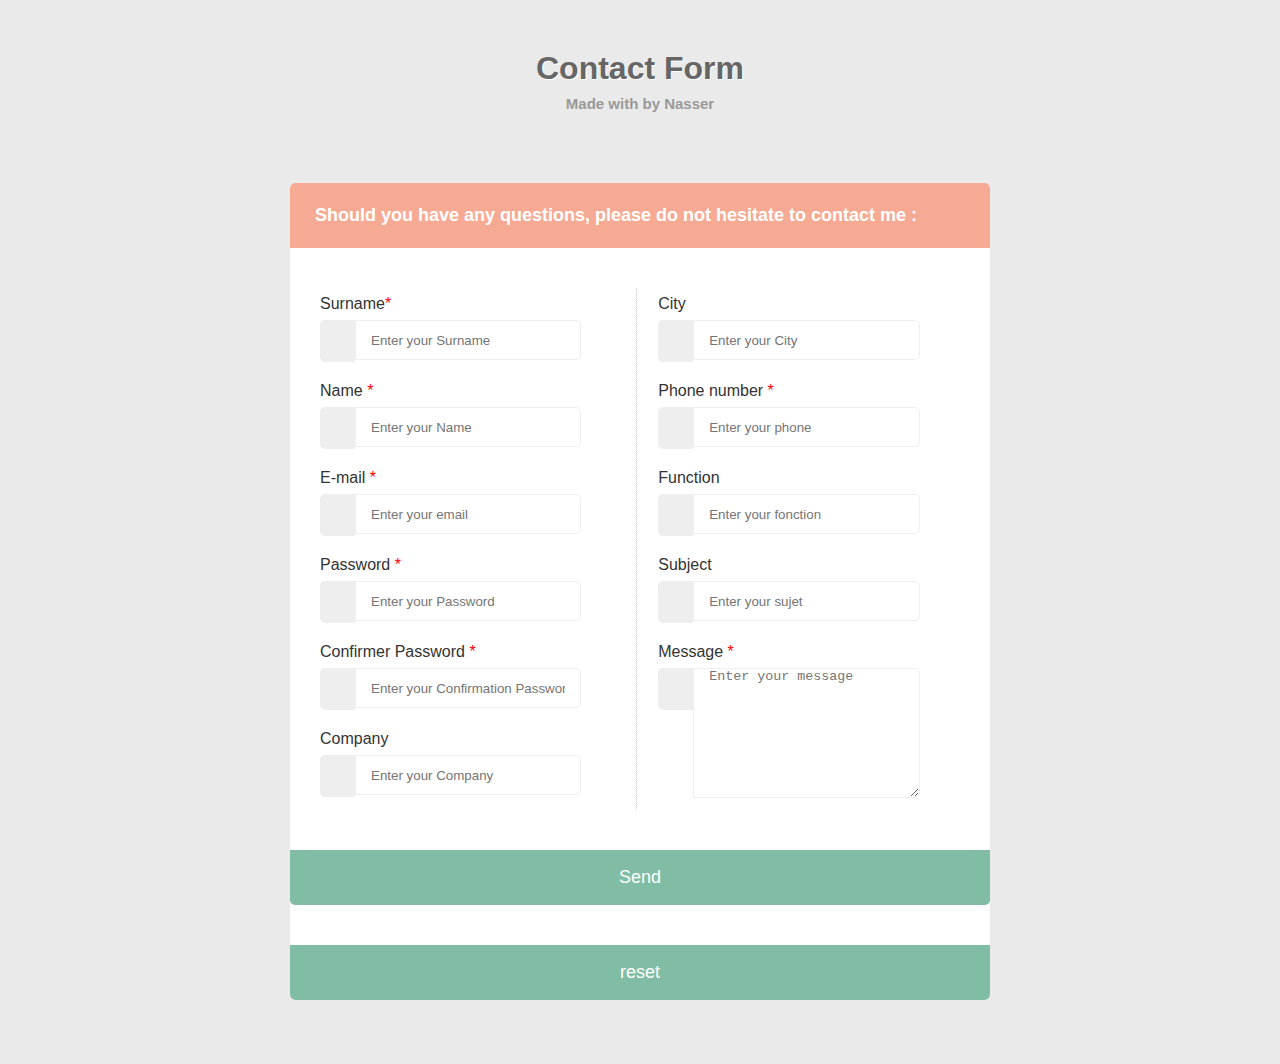
<file: contact-form/index.html>
<html>

<head>
    <meta charset="utf-8">
    <meta name="viewport" content="width=device-width" />
    <link rel="stylesheet" href="test-css.css">
    <link rel="stylesheet" href="https://use.fontawesome.com/releases/v5.2.0/css/all.css" integrity="sha384-hWVjflwFxL6sNzntih27bfxkr27PmbbK/iSvJ+a4+0owXq79v+lsFkW54bOGbiDQ" crossorigin="anonymous">




    <title>Contact Form</title>


</head>

<body>
    <h1>Contact Form</h1>
    <div class="info">
        <a href="https://www.grandvincent-marion.fr" target="_blank">
            <p> Made with <i class="fa fa-heart fa-2x"></i> by Nasser </p>
        </a>
    </div>

    <form method="POST" class="form1" id="form1" action="succes.html" onsubmit="return (checkForm(this) &amp;&amp; false);">

        <h1>Should you have any questions, please do not hesitate to contact me :</h1>

        <div class="contentform">
            <div class="leftcontact">
                <div class="form-group">
                    <p>Surname<span>*</span></p>
                    <span class="icon-case"><i class="fa fa-male"></i></span>
                    <input type="text" name="Surname" id="Surname" placeholder="Enter your Surname" />
                    <div class="validation"></div>
                </div>

                <div class="form-group">
                    <p>Name <span>*</span></p>
                    <span class="icon-case"><i class="fa fa-user"></i></span>
                    <input type="text" name="Name" id="Name" placeholder="Enter your Name" />
                    <div class="validation"></div>
                </div>

                <div class="form-group">
                    <p>E-mail <span>*</span></p>
                    <span class="icon-case"> <i class="far fa-envelope"></i>


                        </span>
                    <input type="text" name="email" id="email" placeholder="Enter your email" />
                    <div class="validation">
                    </div>
                </div>

                <div class="form-group">
                    <p>Password <span>*</span></p>
                    <span class="icon-case"><i class="fas fa-unlock-alt"></i>

                    </span>
                    <input type="Password" name="Password" id="Password" placeholder="Enter your Password" />
                    <div class="validation"></div>

                </div>

                <div class="form-group">
                    <p>Confirmer Password <span>*</span></p>
                    <span class="icon-case"><i class="fas fa-lock-open"></i></span>
                    <input type="Password" name="CPassword" id="CPassword" placeholder="Enter your Confirmation Password" />
                    <div class="validation"></div>

                </div>

                <div class="form-group">
                    <p>Company </p>
                    <span class="icon-case"><i class="fa fa-home"></i></span>
                    <input type="text" name="society" id="society" placeholder="Enter your Company" />
                    <div class="validation"></div>
                </div>



            </div>

            <div class="rightcontact">

                <div class="form-group">
                    <p>City </p>
                    <span class="icon-case"><i class="far fa-building"></i>

                        </span>
                    <input type="text" name="ville" id="ville" placeholder="Enter your City" />
                    <div class="validation"></div>
                </div>

                <div class="form-group">
                    <p>Phone number <span>*</span></p>
                    <span class="icon-case"><i class="fa fa-phone"></i></span>
                    <input type="text" name="phone" id="phone" placeholder="Enter your phone" />
                    <div class="validation"></div>
                </div>

                <div class="form-group">
                    <p>Function</p>
                    <span class="icon-case"><i class="fa fa-info"></i></span>
                    <input type="text" name="fonction" id="fonction" placeholder="Enter your fonction" />
                    <div class="validation"></div>
                </div>

                <div class="form-group">
                    <p>Subject</p>
                    <span class="icon-case"><i class="far fa-comment"></i>



                    </span>
                    <input type="text" name="sujet" id="sujet" placeholder="Enter your sujet" />
                    <div class="validation"></div>
                </div>

                <div class="form-group">
                    <p>Message <span>*</span></p>
                    <span class="icon-case"><i class="far fa-comments"></i>

                    </span>
                    <textarea name="message" rows="14" placeholder="Enter your message"></textarea>
                    <div class="validation"></div>
                </div>
            </div>
        </div>
        <button type="submit" class="bouton-contact">Send</button>
        <button type="reset" class="bouton-contact">reset</button>

    </form>
    </div>

    <script src="jquery-1.8.2.js"></script>

    <script src="test-js.js"></script>

</body>

</html>
</file>
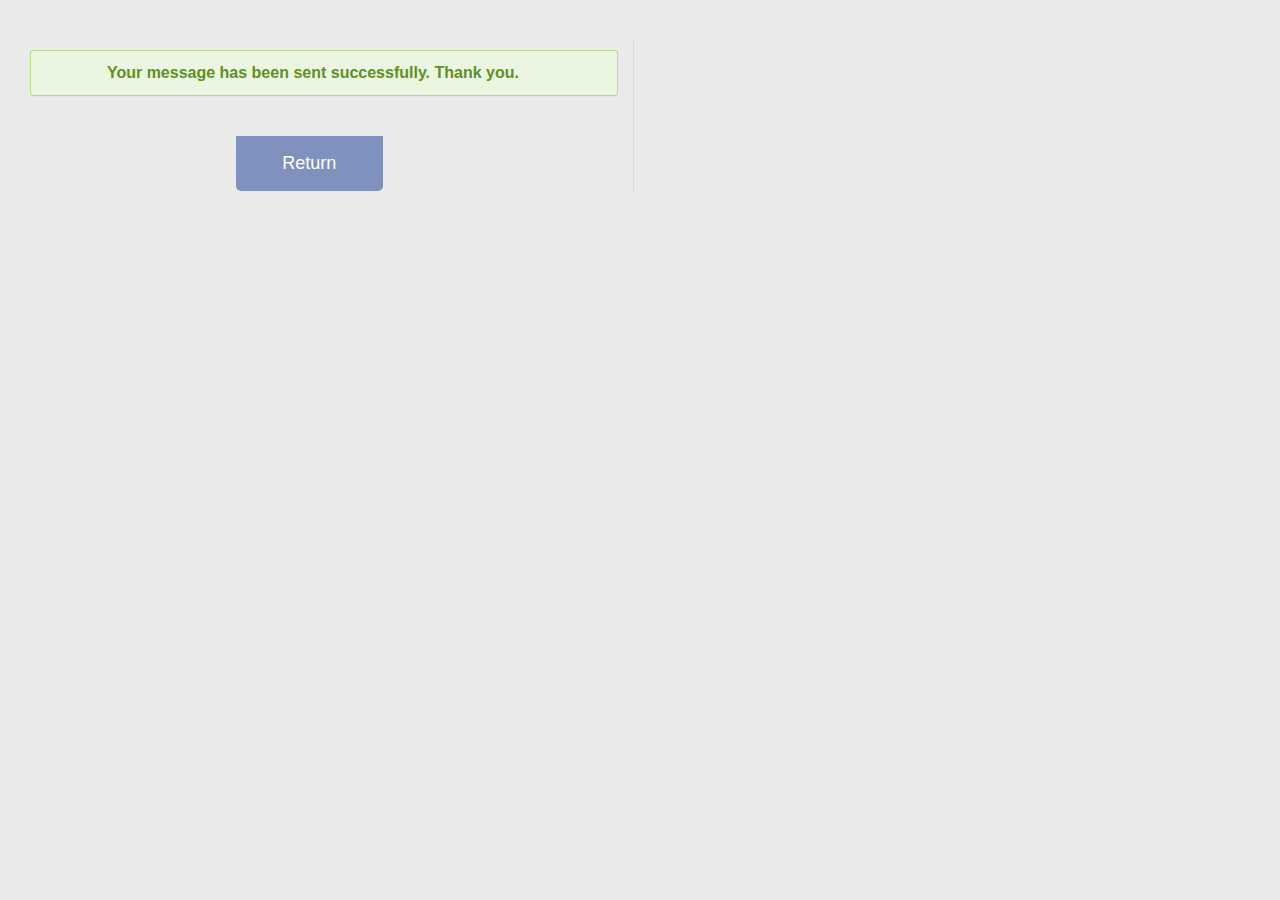
<file: contact-form/succes.html>
<html>

<head>
    <meta charset="utf-8">
    <meta name="viewport" content="width=device-width" />
    <link rel="stylesheet" href="test-css.css">
    <script src="test-js.js"></script>
    <link rel="stylesheet" href="https://use.fontawesome.com/releases/v5.2.0/css/all.css" integrity="sha384-hWVjflwFxL6sNzntih27bfxkr27PmbbK/iSvJ+a4+0owXq79v+lsFkW54bOGbiDQ" crossorigin="anonymous">




    <title>Contact Form</title>


</head>

<body>

    <div class="contentform">
        <div class="leftcontact">
            <div id="sendmessage"> Your message has been sent successfully. Thank you. </div>
            <button type="submit" id="submit" class="bouton-return" onclick="history.go(-1);">Return </button>
        </div>
    </div>

</body>

</html>
</file>
<file: contact-form/test-css.css>
body {
        margin: auto;
        background: #eaeaea;
        font-family: 'Open Sans', sans-serif;
    }
    
    .info p {
        text-align: center;
        color: #999;
        text-transform: none;
        font-weight: 600;
        font-size: 15px;
        margin-top: 2px
    }
    
    .info i {
        color: #F6AA93;
    }
    
    form h1 {
        font-size: 18px;
        background: #F6AA93 none repeat scroll 0% 0%;
        color: rgb(255, 255, 255);
        padding: 22px 25px;
        border-radius: 5px 5px 0px 0px;
        margin: auto;
        text-shadow: none;
        text-align: left
    }
    
    form {
        border-radius: 5px;
        max-width: 700px;
        width: 100%;
        margin: 5% auto;
        background-color: #FFFFFF;
        overflow: hidden;
    }
    
    p span {
        color: #F00;
    }
    
    p {
        margin: 0px;
        font-weight: 500;
        line-height: 2;
        color: #333;
    }
    
    h1 {
        text-align: center;
        color: #666;
        text-shadow: 1px 1px 0px #FFF;
        margin: 50px 0px 0px 0px
    }
    
    input {
        border-radius: 0px 5px 5px 0px;
        border: 1px solid #eee;
        margin-bottom: 15px;
        width: 75%;
        height: 40px;
        float: left;
        padding: 0px 15px;
    }
    
    a {
        text-decoration: inherit
    }
    
    textarea {
        border-radius: 0px 5px 5px 0px;
        border: 1px solid #EEE;
        margin: 0;
        width: 75%;
        height: 130px;
        float: left;
        padding: 0px 15px;
    }
    
    .form-group {
        overflow: hidden;
        clear: both;
    }
    
    .icon-case {
        width: 35px;
        float: left;
        border-radius: 5px 0px 0px 5px;
        background: #eeeeee;
        height: 42px;
        position: relative;
        text-align: center;
        line-height: 40px;
    }
    
    i {
        color: #555;
    }
    
    .contentform {
        padding: 40px 30px;
    }
    
    .bouton-contact {
        background-color: #81BDA4;
        color: #FFF;
        text-align: center;
        width: 100%;
        border: 0;
        padding: 17px 25px;
        border-radius: 0px 0px 5px 5px;
        cursor: pointer;
        margin-top: 40px;
        font-size: 18px;
    }
    
    .bouton-return {
        background-color: #8191BD;
        color: #FFF;
        text-align: center;
        width: 25%;
        border: 0;
        display: flex;
        justify-content: center;
        padding: 17px 25px;
        border-radius: 0px 0px 5px 5px;
        cursor: pointer;
        margin-top: 40px;
        font-size: 18px;
        margin-left: 35%;
    }
    
    .leftcontact {
        width: 49.5%;
        float: left;
        border-right: 1px dotted #CCC;
        box-sizing: border-box;
        padding: 0px 15px 0px 0px;
    }
    
    .rightcontact {
        width: 49.5%;
        float: right;
        box-sizing: border-box;
        padding: 0px 0px 0px 15px;
    }
    
    .validation {
        display: none;
        margin: 0 0 10px;
        font-weight: 400;
        font-size: 13px;
        color: #DE5959;
    }
    
    #sendmessage {
        border: 1px solid #fff;
        text-align: center;
        margin: 10px 0;
        font-weight: 600;
        margin-bottom: 30px;
        background-color: #EBF6E0;
        color: #5F9025;
        border: 1px solid #B3DC82;
        padding: 13px 40px 13px 18px;
        border-radius: 3px;
        box-shadow: 0px 1px 1px 0px rgba(0, 0, 0, 0.03);
    }
    
    .fa {
        margin-top: 10px;
    }
    
    .far {
        margin-top: 10px;
    }
    
    .fas {
        margin-top: 10px;
    }
</file>
